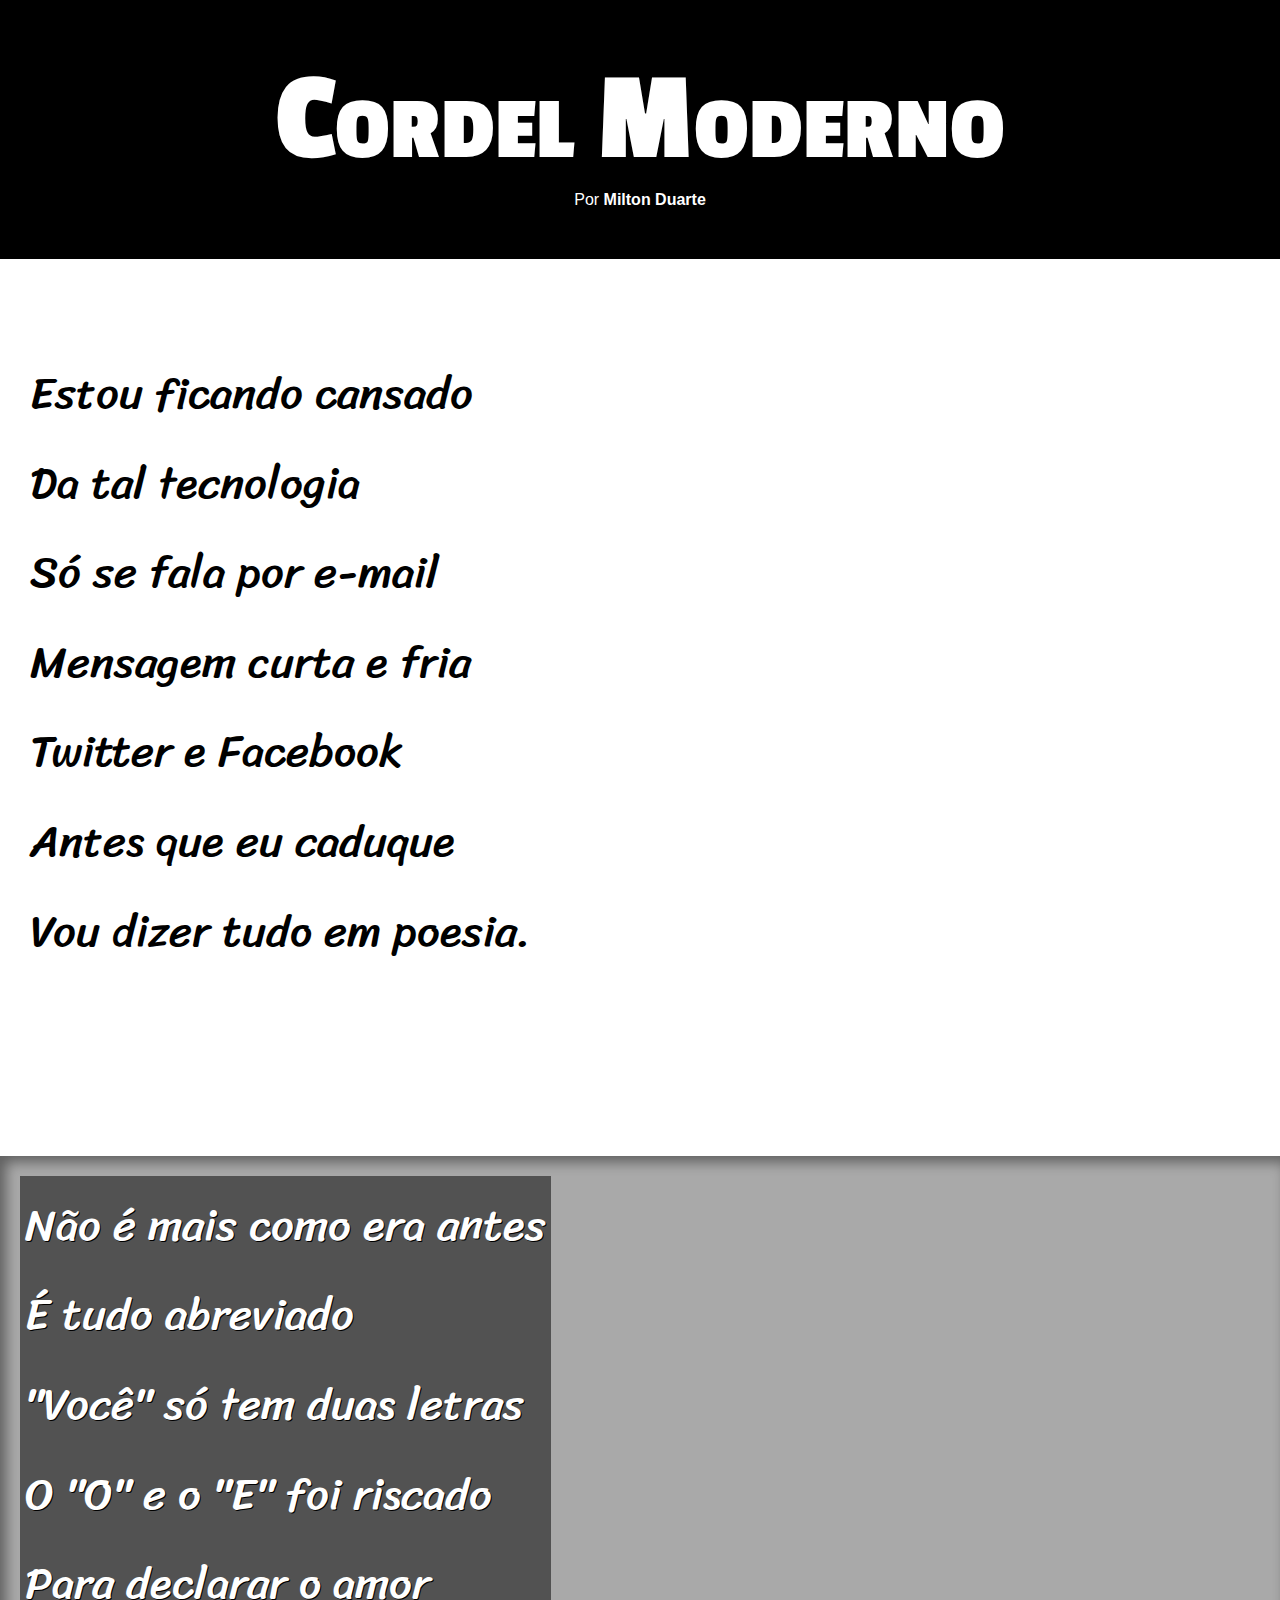
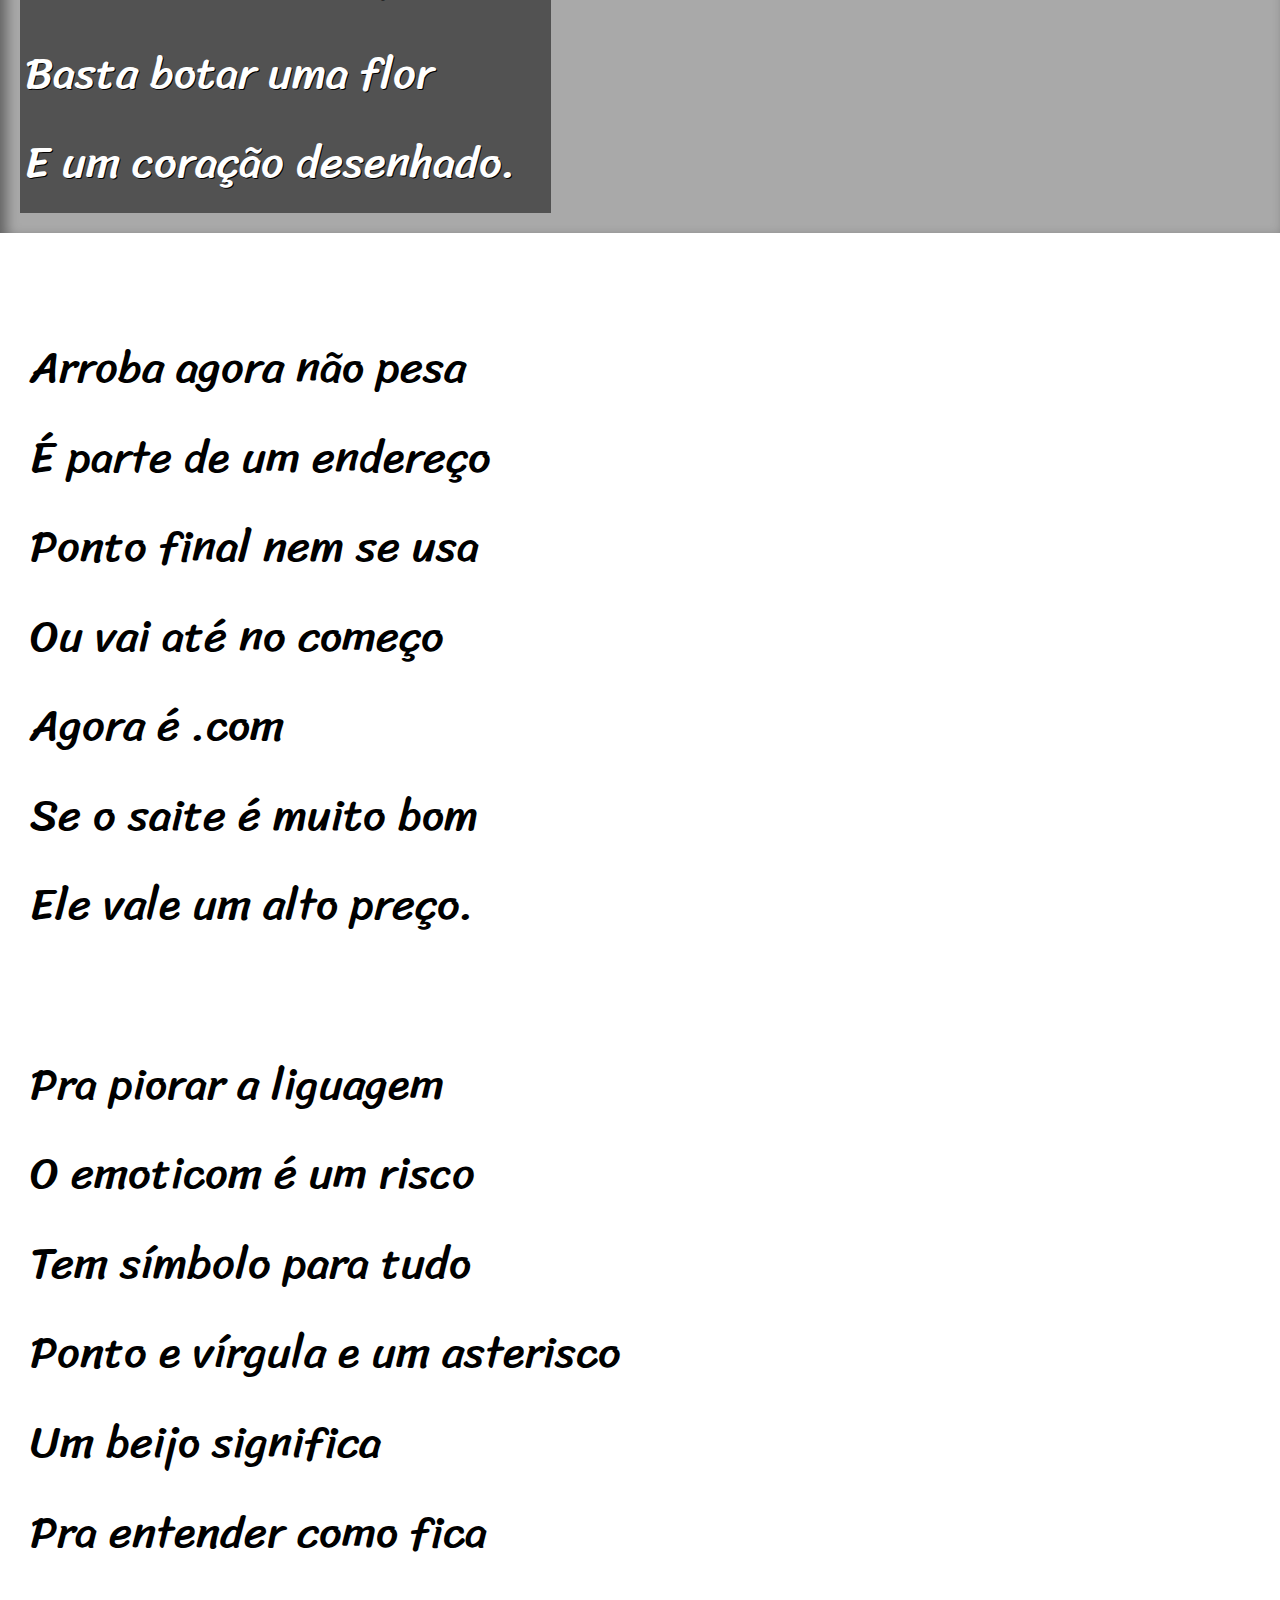
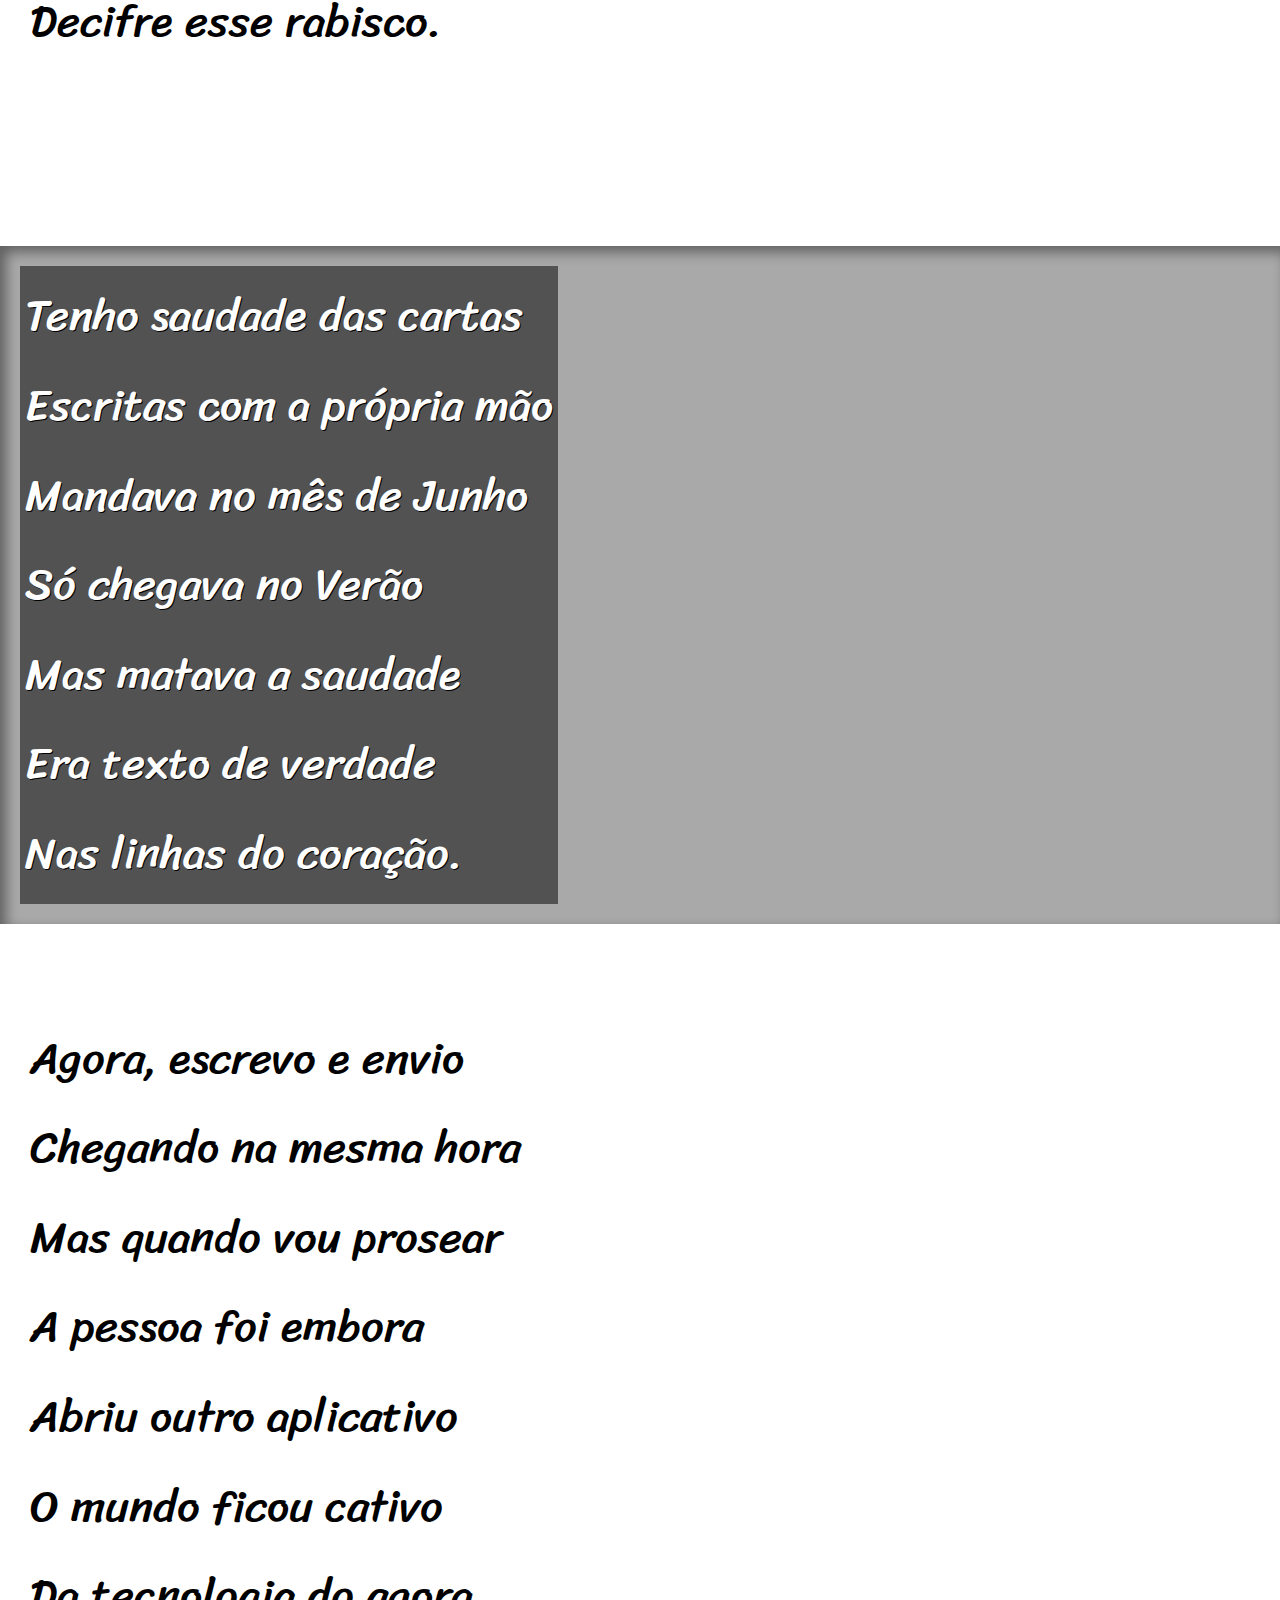
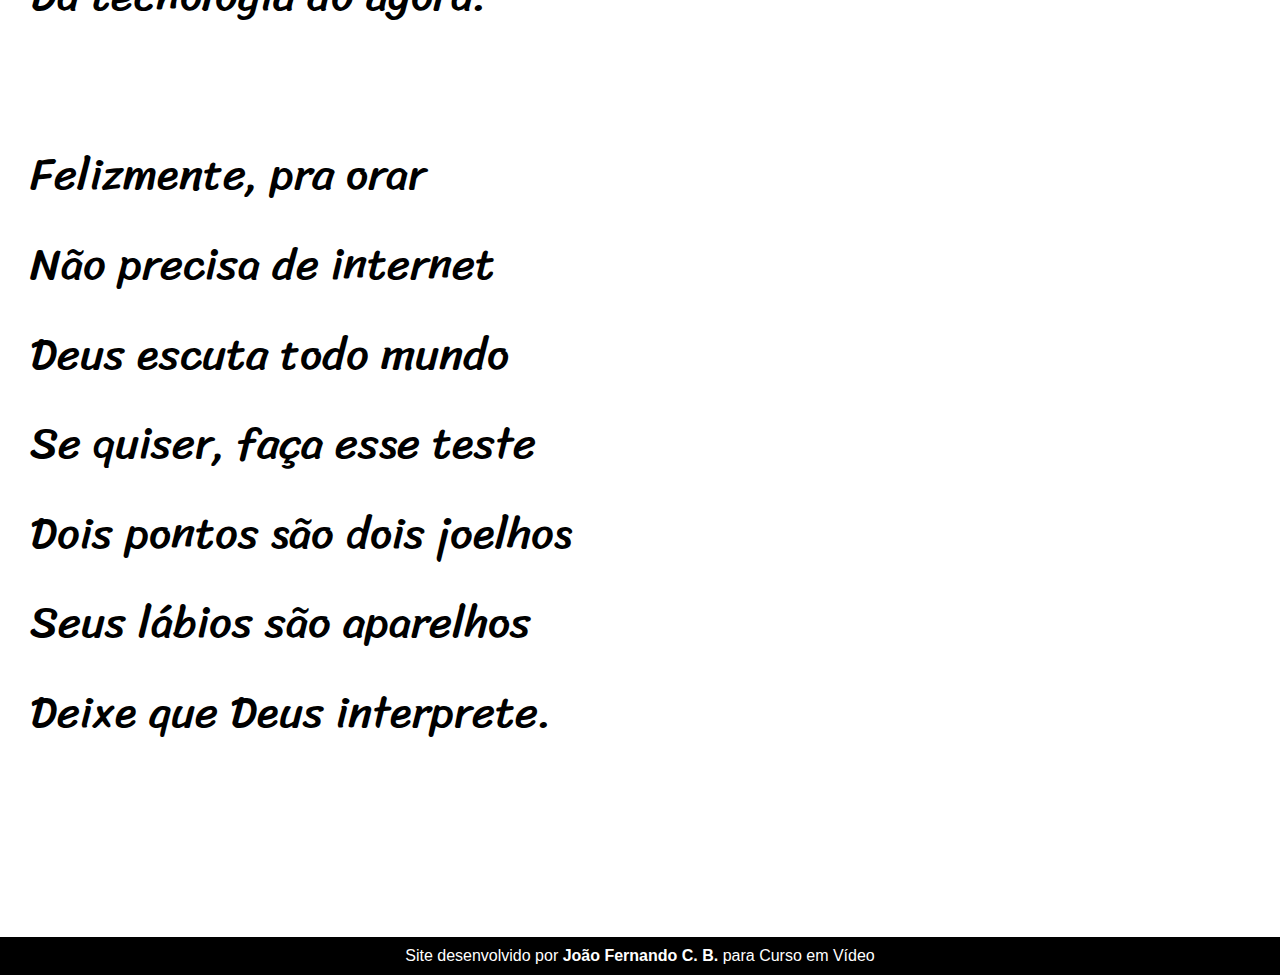
<file: index.html>
<!DOCTYPE html>
<html lang="pt-br">
<head>
    <meta charset="UTF-8">
    <meta http-equiv="X-UA-Compatible" content="IE=edge">
    <meta name="viewport" content="width=device-width, initial-scale=1.0">
    <title>Cordel Moderno</title>
    <link rel="stylesheet" href="style.css">
</head>
<body>
    <header>
        <h1>
            Cordel Moderno
        </h1>
        <p>
            Por <a href="https://www.recantodasletras.com.br/poesias/3186743" target="_blank" rel="external">Milton Duarte</a>
        </p>
    </header>

    <section class="normal">
        <p>
            Estou ficando cansado <br>
            Da tal tecnologia <br>
            Só se fala por e-mail <br>
            Mensagem curta e fria <br>
            Twitter e Facebook <br>
            Antes que eu caduque <br>
            Vou dizer tudo em poesia.
        </p>
    </section>



    <section class="imagen" id="imagen01">
        <p class="imagen2">
            Não é mais como era antes <br>
            É tudo abreviado <br>
            "Você" só tem duas letras <br>
            O "O" e o "E" foi riscado <br>
            Para declarar o amor <br>
            Basta botar uma flor <br>
            E um coração desenhado.
        </p>
    </section>



    <section class="normal">
        <p>
            Arroba agora não pesa <br>
            É parte de um endereço <br>
            Ponto final nem se usa <br>
            Ou vai até no começo <br>
            Agora é .com <br>
            Se o saite é muito bom <br>
            Ele vale um alto preço.
        </p>

        <p>
            Pra piorar a liguagem <br>
            O emoticom é um risco <br>
            Tem símbolo para tudo <br>
            Ponto e vírgula e um asterisco <br>
            Um beijo significa <br>
            Pra entender como fica <br>
            Decifre esse rabisco.
        </p>
    </section>



    <section class="imagen" id="imagen02">
        <p class="imagen2">
            Tenho saudade das cartas <br>
            Escritas com a própria mão <br>
            Mandava no mês de Junho <br>
            Só chegava no Verão <br>
            Mas matava a saudade <br>
            Era texto de verdade <br>
            Nas linhas do coração.
        </p>
    </section>



    <section class="normal">
        <p>
            Agora, escrevo e envio <br>
            Chegando na mesma hora <br>
            Mas quando vou prosear <br>
            A pessoa foi embora <br>
            Abriu outro aplicativo <br>
            O mundo ficou cativo <br>
            Da tecnologia do agora.
        </p>

        <p>
            Felizmente, pra orar <br>
            Não precisa de internet <br>
            Deus escuta todo mundo <br>
            Se quiser, faça esse teste <br>
            Dois pontos são dois joelhos <br>
            Seus lábios são aparelhos <br>
            Deixe que Deus interprete.
        </p>
    </section>

    <footer>
        <p>Site desenvolvido por <a href="https://github.com/joao-fernando-creto-braga" target="_blank" rel="external">João Fernando C. B.</a> para Curso em Vídeo</p>
    </footer>
</body>
</html>
</file>
<file: style.css>
@charset "UTF-8";

@import url('https://fonts.googleapis.com/css2?family=Passion+One&display=swap');

@import url('https://fonts.googleapis.com/css2?family=Sriracha&display=swap');

:root{
    --font1:Verdana, Geneva, Tahoma, sans-serif;
    --font2:'Passion One', cursive;
    --font3:'Sriracha', cursive;
}

*{
  margin: 0px;
  padding: 0px;
}

html, body{
    font-family: var(--font1);
    min-height: 100vh;
    background-color: darkgrey;
}

header{
    background-color: black;
    color: white;
    text-align: center;
}

header > h1{
    padding-top: 50px;
    font-variant: small-caps;
    font-family: var(--font2);
    font-size: 10vw;
}

header > p{
    padding-bottom: 50px;
}

a{
    color: white;
    text-decoration: none;
    font-weight: bolder;
}

a:hover{
    text-decoration: underline;
}

section{
    padding-top: 10vh;
    padding-bottom: 10vh;
    line-height: 2em;
    padding-left: 30px;
    font-family: var(--font3);
    font-size: 3.5vw;
}

section > p{
    padding-bottom: 2em;
}

.normal{
   background-color: white;
}

.imagen{
    background-size: cover;
    box-shadow: inset 6px 6px 13px 0px rgba(0, 0, 0, 0.435);
    color: white;
    display: inline-block;
    padding: 20px;
    background-attachment: fixed;
}

.imagen2{
    text-shadow: 1px 1px 0px black;
    background-color: rgba(0, 0, 0, 0.514);
    display: inline-block;
    padding: 5px;
}

#imagen01{
    background-position: right center;
    display: block;
    background-image: url(imagens/background001.jpg);
}

#imagen02{
    background-position: right center;
    display: block;
    background-image: url(imagens/background002.jpg);
}

footer{
    background-color: black;
    color: white;
    text-align: center;
    padding: 10px;
}
</file>
